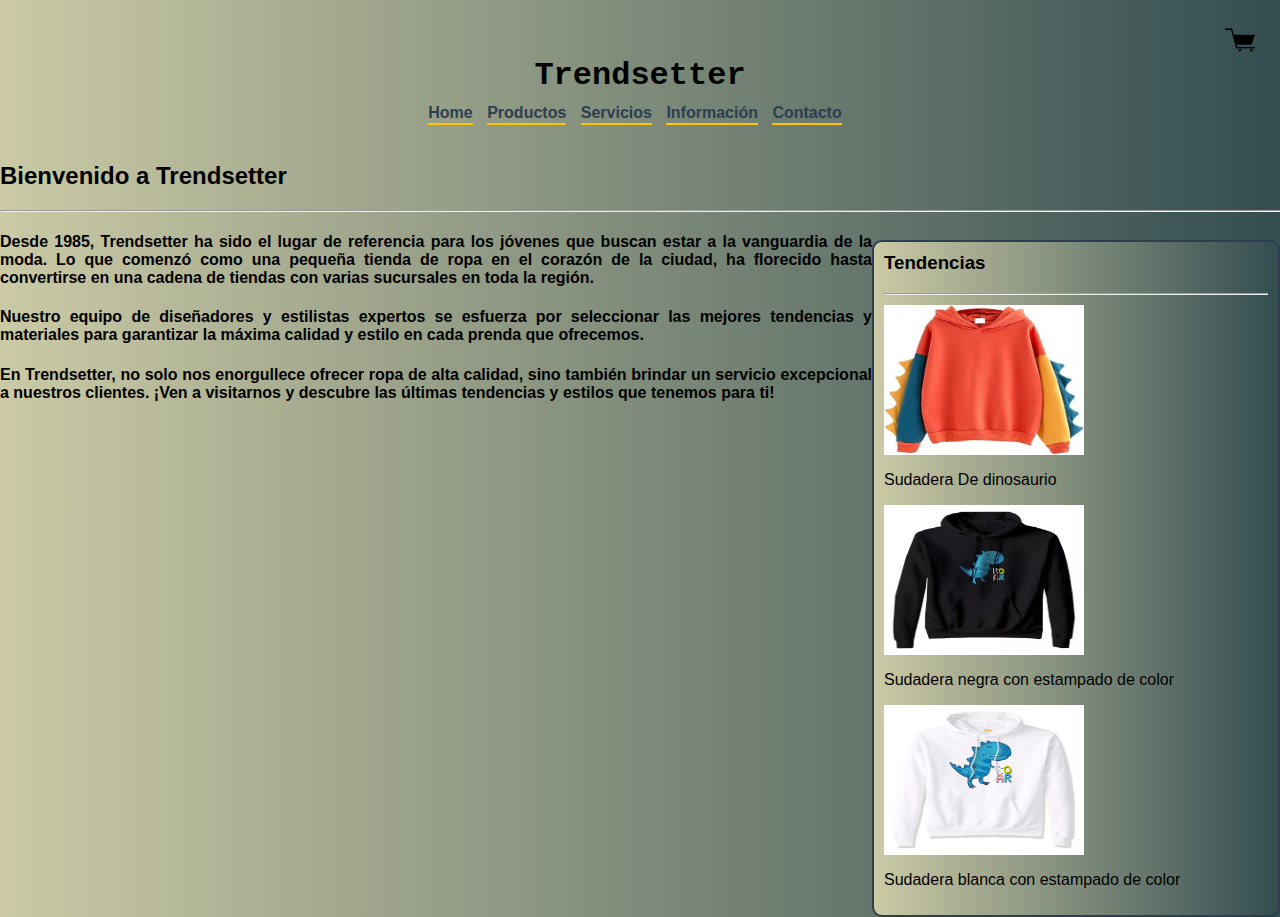
<file: index.html>
<!DOCTYPE html>
<html lang="es">
<head>
    <meta charset="UTF-8">
    <meta name="viewport" content="width=device-width, initial-scale=1.0">
    <title>Título de la Página</title>
    <link rel="stylesheet" href="styles 1.2.css">
</head>
<body>
    <header>
        <h1><span class="orange-text"></span> <br>Trendsetter</h1>
        <nav>
            <ul>
                <li><a href="#home">Home</a></li>
                <li><a href="#Productos">Productos</a></li>
                <li><a href="#servicios">Servicios</a></li>
                <li><a href="#informacion">Información</a></li>
                <li><a href="#contacto">Contacto</a></li>
            </ul>
        </nav>
        <div class="cart-icon" onclick="toggleCart()"></div>
    </header>

    <div id="cart">
        <h3>Carrito de Compras</h3>
        <ul id="cart-items">
            <li>No hay productos en el carrito.</li>
        </ul>
    </div>

    <section id="home" class="content-section active">
        <h2>Bienvenido a Trendsetter</h2>
        <hr>
        <div class="image-list">
            <h3>Tendencias</h3>
            <hr>
            <img src="Pan1.jpg" alt="Descripción de la imagen 1" width="200" height="150">
            <p>Sudadera De dinosaurio</p>
            <img src="Pan2.jpg" alt="Descripción de la imagen 2" width="200" height="150">
            <p>Sudadera negra con estampado de color</p>
            <img src="Pan3.jpg" alt="Descripción de la imagen 3" width="200" height="150">
            <p>Sudadera blanca con estampado de color</p>
        </div>
        <h4>Desde 1985, Trendsetter ha sido el lugar de referencia para los jóvenes que buscan estar a la vanguardia de la moda. Lo que comenzó como una pequeña tienda de ropa en el corazón de la ciudad, ha florecido hasta convertirse en una cadena de tiendas con varias sucursales en toda la región.</h4>
        <h4>Nuestro equipo de diseñadores y estilistas expertos se esfuerza por seleccionar las mejores tendencias y materiales para garantizar la máxima calidad y estilo en cada prenda que ofrecemos.</h4>
        <h4>En Trendsetter, no solo nos enorgullece ofrecer ropa de alta calidad, sino también brindar un servicio excepcional a nuestros clientes. ¡Ven a visitarnos y descubre las últimas tendencias y estilos que tenemos para ti!</h4>
    </section>

    <section id="servicios" class="content-section">
        <h2>Nuestros Servicios</h2>
        <ul>
            <li>
                <h3>Envío a Domicilio</h3>
                <p>¿Quieres disfrutar de nuestras últimas sudaderas sin salir de casa? ¡No hay problema! Ofrecemos un servicio de entrega a domicilio para que puedas recibir nuestras sudaderas de dinosaurios directamente en tu puerta.</p>
                <a href="Domicilio1.2.html" style="display: inline-block; background-color: #28a745; border: none; color: white; padding: 10px 20px; margin-top: 20px; text-decoration: none; cursor: pointer;">Envío a domicilio</a>
            </li>
            <li>
                <h3>Personalización de Sudaderas</h3>
                <p>¿Tienes un estilo único en mente? Nuestro equipo está listo para personalizar sudaderas según tus preferencias y necesidades. Desde diseños personalizados de dinosaurios hasta colores exclusivos, hacemos que cada sudadera sea única y especial para ti.</p>
                <a href="Personalizacion 1.2.html" style="display: inline-block; background-color: #28a745; border: none; color: white; padding: 10px 20px; margin-top: 20px; text-decoration: none; cursor: pointer;">Personalizacion</a>
            </li>
            <li>
                <h3>Productos Frescos y de Calidad</h3>
                <p>En Trendsetter, la calidad es nuestra prioridad. Utilizamos solo los mejores materiales y técnicas de fabricación para garantizar que cada sudadera que ofrecemos cumpla con nuestros altos estándares de comodidad y estilo.</p>
                <a href="Productos 1.2.html" style="display: inline-block; background-color: #28a745; border: none; color: white; padding: 10px 20px; margin-top: 20px; text-decoration: none; cursor: pointer;">Productos Frescos y de Calidad</a>
            </li>
            <li>
                <h3>Atención Personalizada</h3>
                <p>Nuestro equipo amable y dedicado está aquí para ayudarte en cada paso del camino. Ya sea que necesites asesoramiento sobre qué sudadera elegir o tengas alguna solicitud especial, estamos aquí para asegurarnos de que tu experiencia en Trendsetter sea excepcional.</p>
                <a href="Contacto 1.2.html" style="display: inline-block; background-color: #28a745; border: none; color: white; padding: 10px 20px; margin-top: 20px; text-decoration: none; cursor: pointer;">Atención Personalizada</a>
            </li>
        </ul>
    </section>

    <section id="informacion" class="content-section">
        <h2>Información</h2>
        <ul>
            <li>
                <h3>Nuestra Historia</h3>
                <p>Descubre más sobre nuestra emocionante historia y cómo Trendsetter ha evolucionado a lo largo de los años para convertirse en tu destino de moda favorito. Desde nuestras primeras sudaderas hasta las últimas tendencias, nuestra historia es un viaje de estilo y pasión. <a href="nuestra_historia.html">Leer más</a></p>
            </li>
            <li>
                <h3>Política de Calidad</h3>
                <p>En Trendsetter, nos comprometemos a ofrecer sudaderas de la más alta calidad. Conoce nuestra política de calidad y los estándares que seguimos para garantizar la excelencia en cada sudadera que producimos. <a href="politica_calidad.html">Más detalles</a></p>
            </li>
            <li>
                <h3>Nuestros Valores</h3>
                <p>Descubre los valores fundamentales que guían a Trendsetter y cómo estos principios influyen en todo lo que hacemos, desde el diseño de sudaderas hasta el servicio al cliente. La pasión por la moda y el compromiso con la calidad son solo el comienzo. <a href="nuestros_valores.html">Explora más</a></p>
            </li>
        </ul>
    </section>

    <section id="contacto" class="content-section">
        <h2 style="text-align: center;">Contacto</h2>
        <div>
            <p><span style="color: #ffffff;">Contactanos por WhatsApp:</span></p>
            <a href="https://wa.me/5525338668" target="_blank">WhatsApp</a>
            <p><span style="color: #ffffff;">Encuéntranos en Facebook:</span></p>
            <a href="https://www.facebook.com/profile.php?id=100083019266918" target="_blank">Facebook</a>
            <p><span style="color: #ffffff;">Encuéntranos en Instagram:</span></p>
            <a href="https://www.instagram.com/3quetzalcoalt.gam/" target="_blank">Instagram</a>
            <p>Para aclaraciones, envía un correo electrónico a: <a href="mailto:iglesiaseduardo65@gmail.com">iglesiaseduardo65@gmail.com</a></p>
            <p>Nuestra ubicacion</p>
            <p>Estado: <span id="status" class="cerrado">cerrado hoy</span></p>
            <p>Horario</p>
            <p>Sabados de 4:00 pm a 6:30 pm</p>
            <iframe src="https://www.google.com/maps/embed?pb=!1m14!1m8!1m3!1d1569.16366354452!2d-98.88550996729175!3d19.520637196323623!3m2!1i1024!2i768!4f13.1!3m3!1m2!1s0x85d1e636a1a08e45%3A0xb5bf171f576de5f3!2sUnidad%20Deportiva%20Silverio%20P%C3%A9rez!5e0!3m2!1ses-419!2smx!4v1691460699211!5m2!1ses-419!2smx" width="300" height="200" style="border:0;" allowfullscreen="" loading="lazy" referrerpolicy="no-referrer-when-downgrade"></iframe>
        </div>
    </section>

    <section id="Productos" class="content-section">
        <h2>Nuestras Productos</h2>
        <div class="search-container">
            <input type="text" id="searchInput" onkeyup="searchProducts()" placeholder="Buscar productos...">
        </div>
        <div class="product-grid">
            <div class="product-item">
                <img src="producto1.jpg" alt="Sudadera Dinosaurio 1">
                <p class="product-description">Sudadera con Estampado de Dinosaurio</p>
                <button class="add-to-cart-btn" onclick="addToCart('Sudadera con Estampado de Dinosaurio')">Agregar al Carrito</button>
            </div>
            <div class="product-item">
                <img src="producto2.jpg" alt="Sudadera Dinosaurio 2">
                <p class="product-description">Sudadera con Estampado de Dinosaurios</p>
                <button class="add-to-cart-btn" onclick="addToCart('Sudadera con Estampado de Dinosaurios')">Agregar al Carrito</button>
            </div>
            <div class="product-item">
                <img src="producto3.jpg" alt="Sudadera Dinosaurio 3">
                <p class="product-description">Sudadera con Bolsillo de Dinosaurios</p>
                <button class="add-to-cart-btn" onclick="addToCart('Sudadera con Bolsillo de Dinosaurios')">Agregar al Carrito</button>
            </div>
            <div class="product-item">
                <img src="producto4.jpg" alt="Sudadera Dinosaurio 4">
                <p class="product-description">Sudadera con Patrón de Dinosaurios</p>
                <button class="add-to-cart-btn" onclick="addToCart('Sudadera con Patrón de Dinosaurios')">Agregar al Carrito</button>
            </div>
            <div class="product-item">
                <img src="producto5.jpg" alt="Sudadera Dinosaurio 5">
                <p class="product-description">Sudadera con Diseño de Dinosaurio</p>
                <button class="add-to-cart-btn" onclick="addToCart('Sudadera con Diseño de Dinosaurio')">Agregar al Carrito</button>
            </div>
            <div class="product-item">
                <img src="producto6.jpg" alt="Sudadera Dinosaurio 6">
                <p class="product-description">Sudadera con Estampado Colorido de Dinosaurios</p>
                <button class="add-to-cart-btn" onclick="addToCart('Sudadera con Estampado Colorido de Dinosaurios')">Agregar al Carrito</button>
            </div>
            <div class="product-item">
                <img src="producto7.jpg" alt="Sudadera Dinosaurio 7">
                <p class="product-description">Sudadera con Estampado Colorido de Dinosaurios</p>
                <button class="add-to-cart-btn" onclick="addToCart('Sudadera con Estampado Colorido de Dinosaurios')">Agregar al Carrito</button>
            </div>
            <div class="product-item">
                <img src="producto8.jpg" alt="Sudadera Stitch">
                <p class="product-description">Sudadera con Estampado de Stitch</p>
                <button class="add-to-cart-btn" onclick="addToCart('Sudadera con Estampado de Stitch')">Agregar al Carrito</button>
            </div>
            <div class="product-item">
                <img src="producto9.jpg" alt="Sudadera Dinosaurio 9">
                <p class="product-description">Sudadera con Estampado Colorido de Dinosaurios</p>
                <button class="add-to-cart-btn" onclick="addToCart('Sudadera con Estampado Colorido de Dinosaurios')">Agregar al Carrito</button>
            </div>
            <div class="product-item">
                <img src="producto10.jpg" alt="Sudadera 10">
                <p class="product-description">Sudadera sin Estampado color rojo</p>
                <button class="add-to-cart-btn" onclick="addToCart('Sudadera sin Estampado color rojo')">Agregar al Carrito</button>
            </div>
            <div class="product-item">
                <img src="producto11.jpg" alt="Sudadera Stitch">
                <p class="product-description">Sudadera con Estampado de Stitch</p>
                <button class="add-to-cart-btn" onclick="addToCart('Sudadera con Estampado de Stitch')">Agregar al Carrito</button>
            </div>
            <div class="product-item">
                <img src="producto12.jpg" alt="Sudadera Roja">
                <p class="product-description">Sudadera con Estampado de gato y gorro con orejas</p> 
                <button class="add-to-cart-btn" onclick="addToCart('Sudadera con Estampado de gato y gorro con orejas')">Agregar al Carrito</button>
            </div>
        </div>
    </section>

    <div id="myModal" class="modal">
        <div class="modal-content">
            <span class="close">&times;</span>
            <p id="modal-text"></p>
        </div>
        <div id="status"></div>
    </div>
    <script src="script 1.2.js"></script>
</body>
</html>
</file>
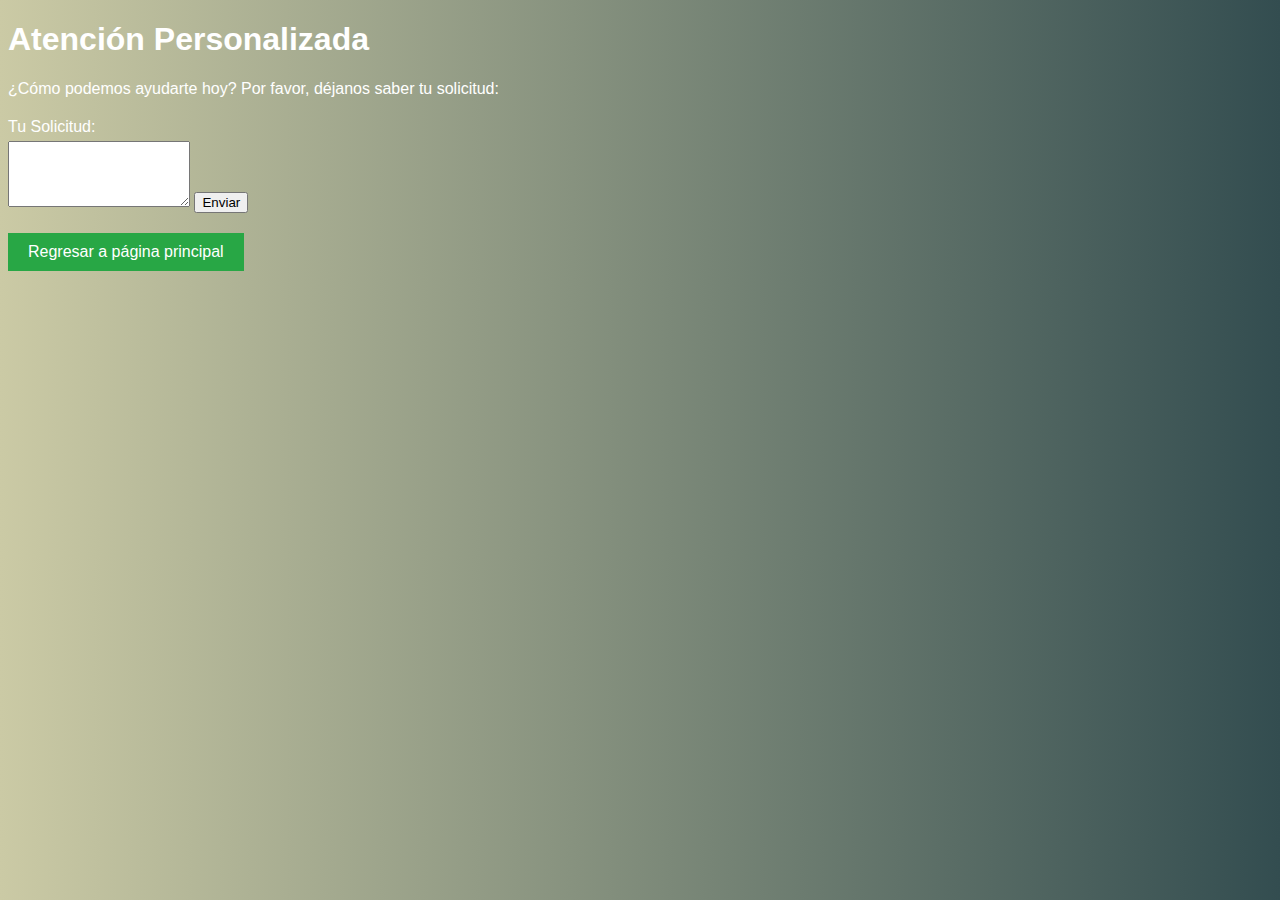
<file: Contacto 1.2.html>
<!DOCTYPE html>
<html>
<head>
    <title>Atención Personalizada</title>
    <style>
        body {
            background: -webkit-linear-gradient(to right, #cbcaa5, #334d50);
            background: linear-gradient(to right, #cbcaa5, #334d50);
            color: white;
            font-family: Arial, sans-serif;
        }
        form {
            margin-top: 20px;
        }
        label {
            display: block;
            margin-bottom: 5px;
        }
        input {
            width: 100%;
            padding: 5px;
            margin-bottom: 10px;
        }
    </style>
</head>
<body>
    <h1>Atención Personalizada</h1>
    <p>¿Cómo podemos ayudarte hoy? Por favor, déjanos saber tu solicitud:</p>
    <form>
        <label for="solicitud">Tu Solicitud:</label>
        <textarea id="solicitud" name="solicitud" rows="4" required></textarea>
        <button type="submit">Enviar</button>
    </form>
    <a href="index.html" style="display: inline-block; background-color: #28a745; border: none; color: white; padding: 10px 20px; margin-top: 20px; text-decoration: none; cursor: pointer;">Regresar a página principal</a>
</body>
</html>
</file>
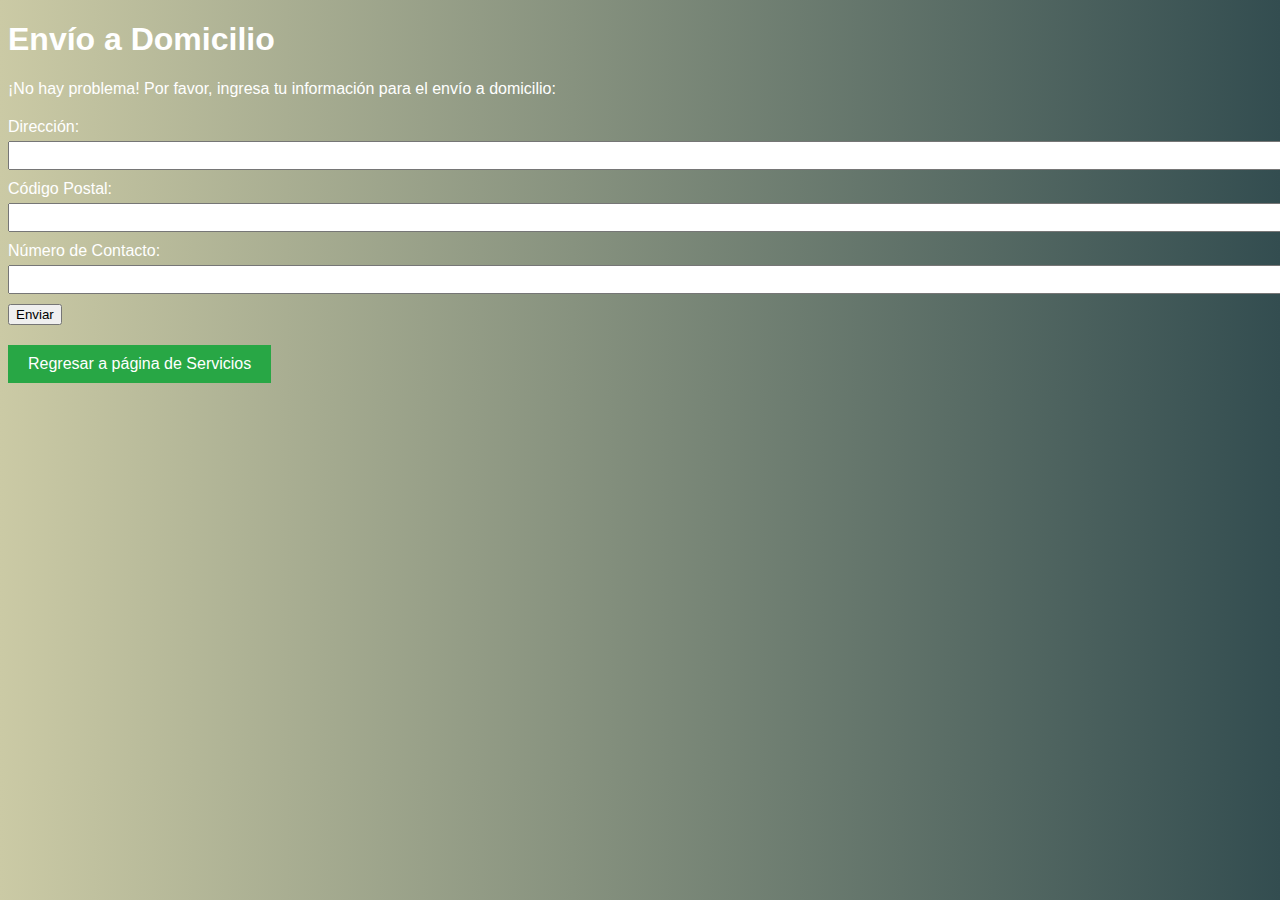
<file: Domicilio1.2.html>
<!DOCTYPE html>
<html>
<head>
    <title>Envío a Domicilio</title>
    <style>
        body {
            background: -webkit-linear-gradient(to right, #cbcaa5, #334d50);
            background: linear-gradient(to right, #cbcaa5, #334d50);
            color: white;
            font-family: Arial, sans-serif;
        }
        form {
            margin-top: 20px;
        }
        label {
            display: block;
            margin-bottom: 5px;
        }
        input {
            width: 100%;
            padding: 5px;
            margin-bottom: 10px;
        }
    </style>
</head>
<body>
    <h1>Envío a Domicilio</h1>
    <p>¡No hay problema! Por favor, ingresa tu información para el envío a domicilio:</p>
    <form>
        <label for="direccion">Dirección:</label>
        <input type="text" id="direccion" name="direccion" required>
        <label for="codigo_postal">Código Postal:</label>
        <input type="text" id="codigo_postal" name="codigo_postal" required>
        <label for="numero">Número de Contacto:</label>
        <input type="text" id="numero" name="numero" required>
        <button type="submit">Enviar</button>
    </form>
    <a href="index.html" style="display: inline-block; background-color: #28a745; border: none; color: white; padding: 10px 20px; margin-top: 20px; text-decoration: none; cursor: pointer;">Regresar a página de Servicios</a>
</body>
</html>
</file>
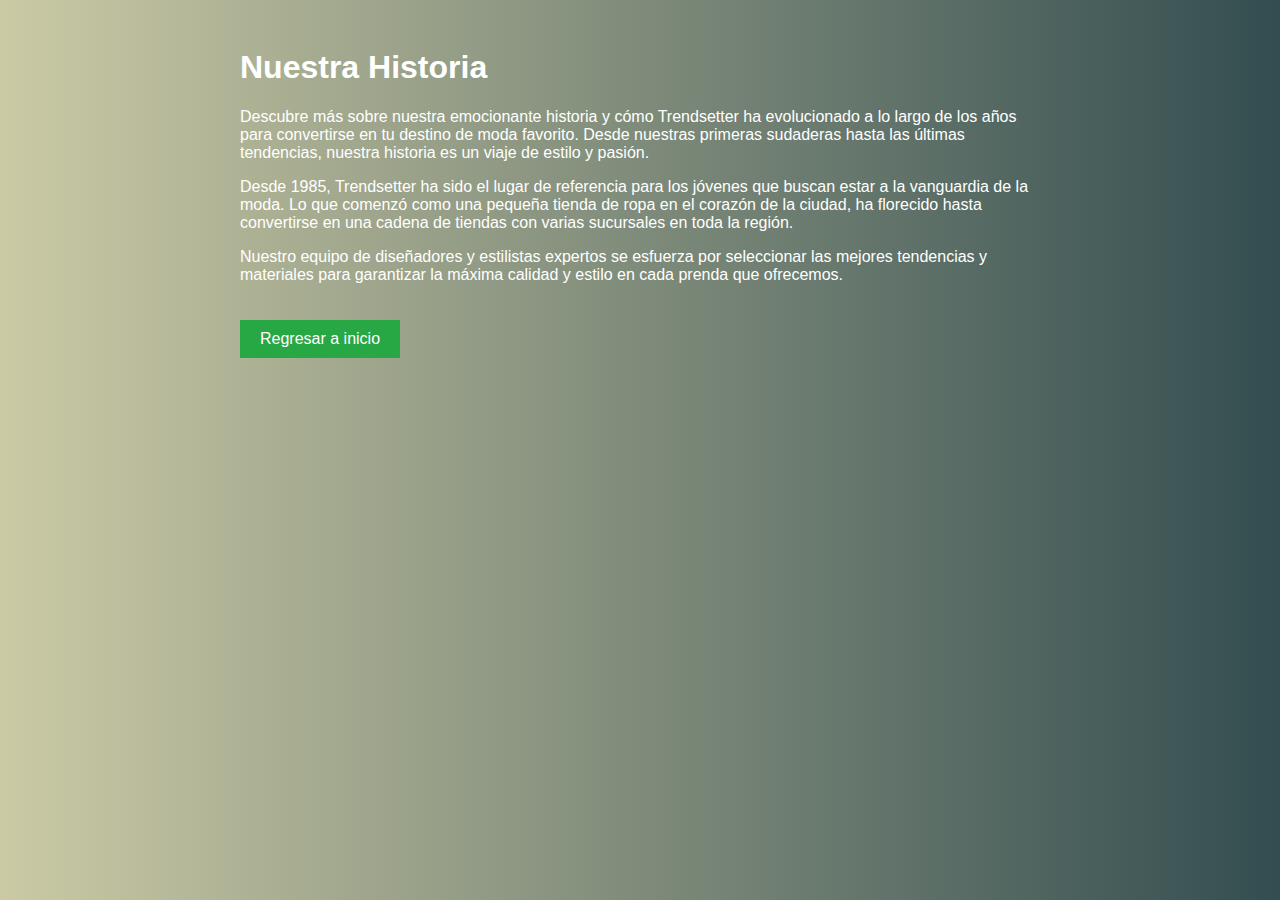
<file: nuestra_historia.html>
<!DOCTYPE html>
<html>
<head>
    <title>Nuestra Historia</title>
    <style>
        body {
            background: -webkit-linear-gradient(to right, #cbcaa5, #334d50);
            background: linear-gradient(to right, #cbcaa5, #334d50);
            color: white;
            font-family: Arial, sans-serif;
        }
        .content {
            max-width: 800px;
            margin: 0 auto;
            padding: 20px;
        }
    </style>
</head>
<body>
    <div class="content">
        <h1>Nuestra Historia</h1>
        <p>Descubre más sobre nuestra emocionante historia y cómo Trendsetter ha evolucionado a lo largo de los años para convertirse en tu destino de moda favorito. Desde nuestras primeras sudaderas hasta las últimas tendencias, nuestra historia es un viaje de estilo y pasión.</p>
        <p>Desde 1985, Trendsetter ha sido el lugar de referencia para los jóvenes que buscan estar a la vanguardia de la moda. Lo que comenzó como una pequeña tienda de ropa en el corazón de la ciudad, ha florecido hasta convertirse en una cadena de tiendas con varias sucursales en toda la región.</p>
        <p>Nuestro equipo de diseñadores y estilistas expertos se esfuerza por seleccionar las mejores tendencias y materiales para garantizar la máxima calidad y estilo en cada prenda que ofrecemos.</p>
        <a href="index.html" style="display: inline-block; background-color: #28a745; border: none; color: white; padding: 10px 20px; margin-top: 20px; text-decoration: none; cursor: pointer;">Regresar a inicio</a>
    </div>
</body>
</html>
</file>
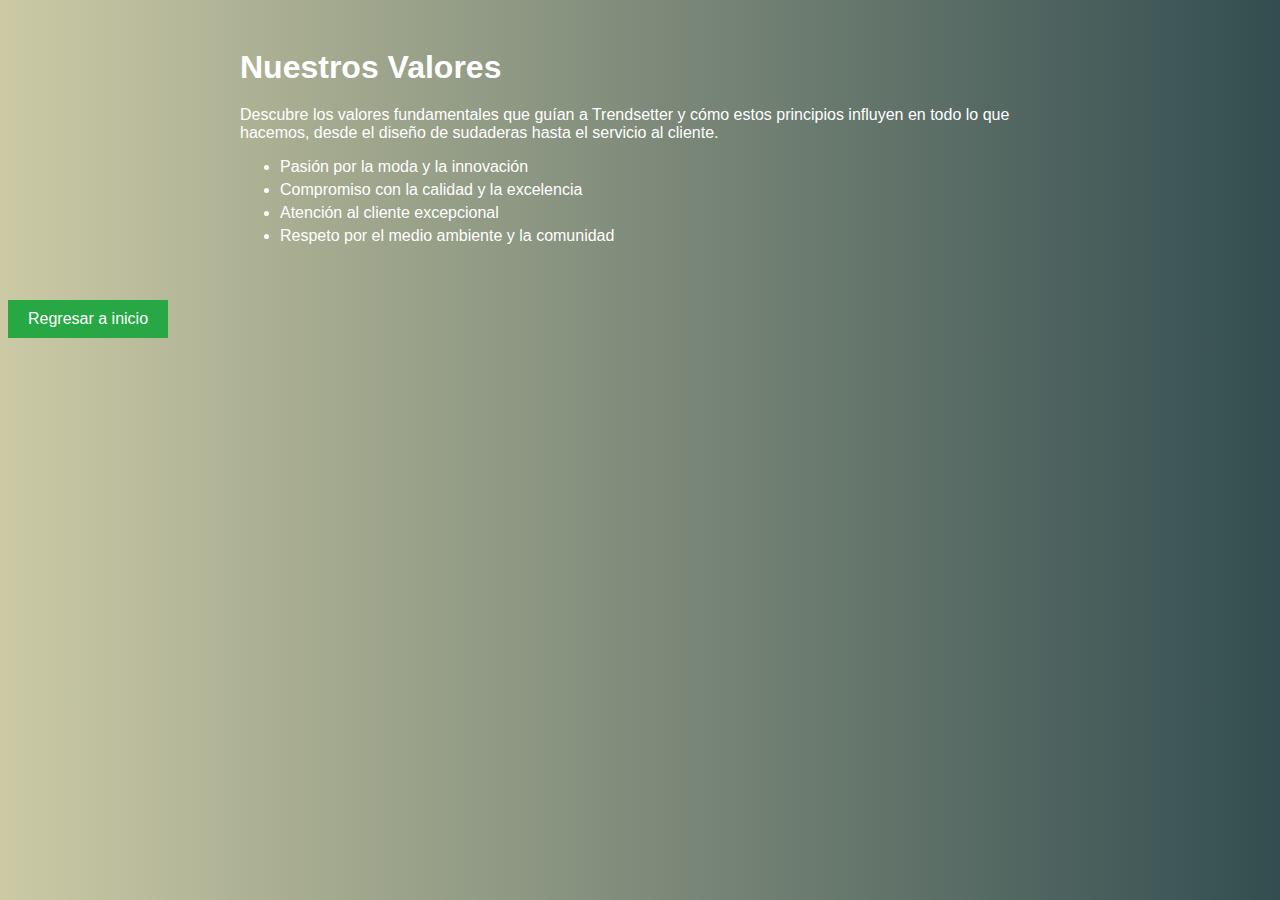
<file: nuestros_valores.html>
<!DOCTYPE html>
<html>
<head>
    <title>Nuestros Valores</title>
    <style>
        body {
            background: -webkit-linear-gradient(to right, #cbcaa5, #334d50);
            background: linear-gradient(to right, #cbcaa5, #334d50);
            color: white;
            font-family: Arial, sans-serif;
        }
        .content {
            max-width: 800px;
            margin: 0 auto;
            padding: 20px;
        }
        h1 {
            margin-bottom: 20px;
        }
        p {
            margin-bottom: 15px;
        }
        ul {
            margin-bottom: 15px;
        }
        li {
            margin-bottom: 5px;
        }
    </style>
</head>
<body>
    <div class="content">
        <h1>Nuestros Valores</h1>
        <p>Descubre los valores fundamentales que guían a Trendsetter y cómo estos principios influyen en todo lo que hacemos, desde el diseño de sudaderas hasta el servicio al cliente.</p>
        <ul>
            <li>Pasión por la moda y la innovación</li>
            <li>Compromiso con la calidad y la excelencia</li>
            <li>Atención al cliente excepcional</li>
            <li>Respeto por el medio ambiente y la comunidad</li>
        </ul>
    </div>
     <a href="index.html" style="display: inline-block; background-color: #28a745; border: none; color: white; padding: 10px 20px; margin-top: 20px; text-decoration: none; cursor: pointer;">Regresar a inicio</a>
</body>
</html>
</file>
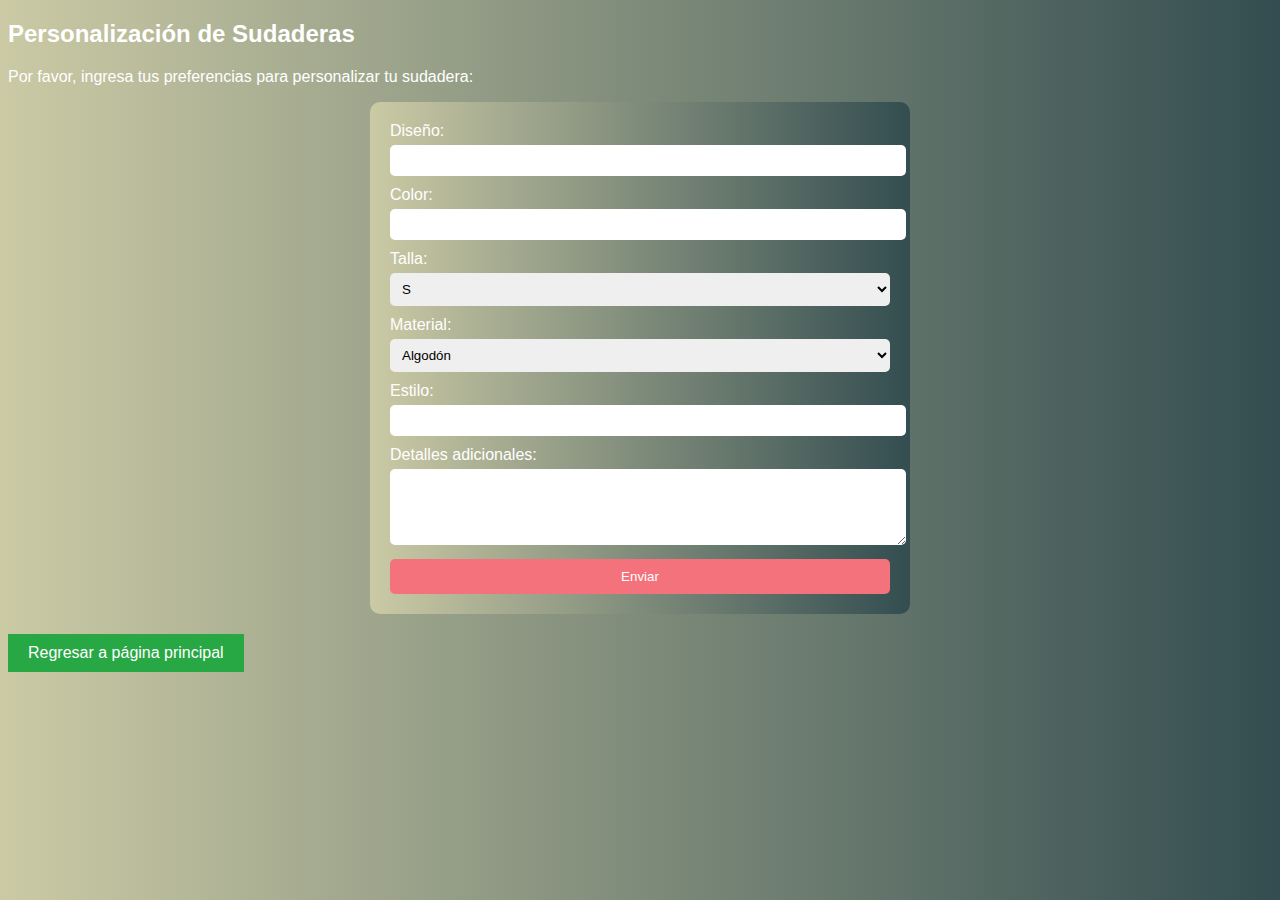
<file: Personalizacion 1.2.html>
<!DOCTYPE html>
<html lang="es">
<head>
    <meta charset="UTF-8">
    <meta name="viewport" content="width=device-width, initial-scale=1.0">
    <title>Personalización de Sudaderas</title>
    <style>
        body {
            background: -webkit-linear-gradient(to right, #cbcaa5, #334d50);
            background: linear-gradient(to right, #cbcaa5, #334d50);
            font-family: Arial, sans-serif;
            color: white;
        }
        form {
            background: -webkit-linear-gradient(to right, #cbcaa5, #334d50);
            background: linear-gradient(to right, #cbcaa5, #334d50);
            padding: 20px;
            border-radius: 10px;
            max-width: 500px;
            margin: 0 auto;
        }
        label {
            display: block;
            margin-bottom: 5px;
        }
        input, select, textarea {
            width: 100%;
            padding: 8px;
            margin-bottom: 10px;
            border: none;
            border-radius: 5px;
        }
        button {
            width: 100%;
            padding: 10px;
            background-color: #f3727b;
            color: white;
            border: none;
            border-radius: 5px;
            cursor: pointer;
            transition: background-color 0.3s ease;
        }
        button:hover {
            background-color: #d92027;
        }
    </style>
</head>
<body>
    <h2>Personalización de Sudaderas</h2>
    <p>Por favor, ingresa tus preferencias para personalizar tu sudadera:</p>
    <form id="personalizacionForm" onsubmit="return validarFormulario()">
        <label for="diseno">Diseño:</label>
        <input type="text" id="diseno" name="diseno" required>
        
        <label for="color">Color:</label>
        <input type="text" id="color" name="color" required>
        
        <label for="talla">Talla:</label>
        <select id="talla" name="talla">
            <option value="S">S</option>
            <option value="M">M</option>
            <option value="L">L</option>
            <option value="XL">XL</option>
        </select>
        
        <label for="material">Material:</label>
        <select id="material" name="material">
            <option value="Algodón">Algodón</option>
            <option value="Poliéster">Poliéster</option>
            <option value="Mezcla de algodón y poliéster">Mezcla de algodón y poliéster</option>
        </select>
        
        <label for="estilo">Estilo:</label>
        <input type="text" id="estilo" name="estilo">
        
        <label for="detalles">Detalles adicionales:</label>
        <textarea id="detalles" name="detalles" rows="4"></textarea>
        
        <button type="submit">Enviar</button>
    </form>
     <a href="index.html" style="display: inline-block; background-color: #28a745; border: none; color: white; padding: 10px 20px; margin-top: 20px; text-decoration: none; cursor: pointer;">Regresar a página principal</a>

    <script>
        function validarFormulario() {
            var diseno = document.getElementById("diseno").value;
            var color = document.getElementById("color").value;

            // Validación básica para diseño y color (puedes añadir más validaciones según tus necesidades)
            if (diseno.trim() === "" || color.trim() === "") {
                alert("Por favor, completa los campos de diseño y color.");
                return false; // Detiene el envío del formulario si hay campos vacíos
            }

            return true; // Permite el envío del formulario si pasa todas las validaciones
        }
    </script>
</body>
</html>
</file>
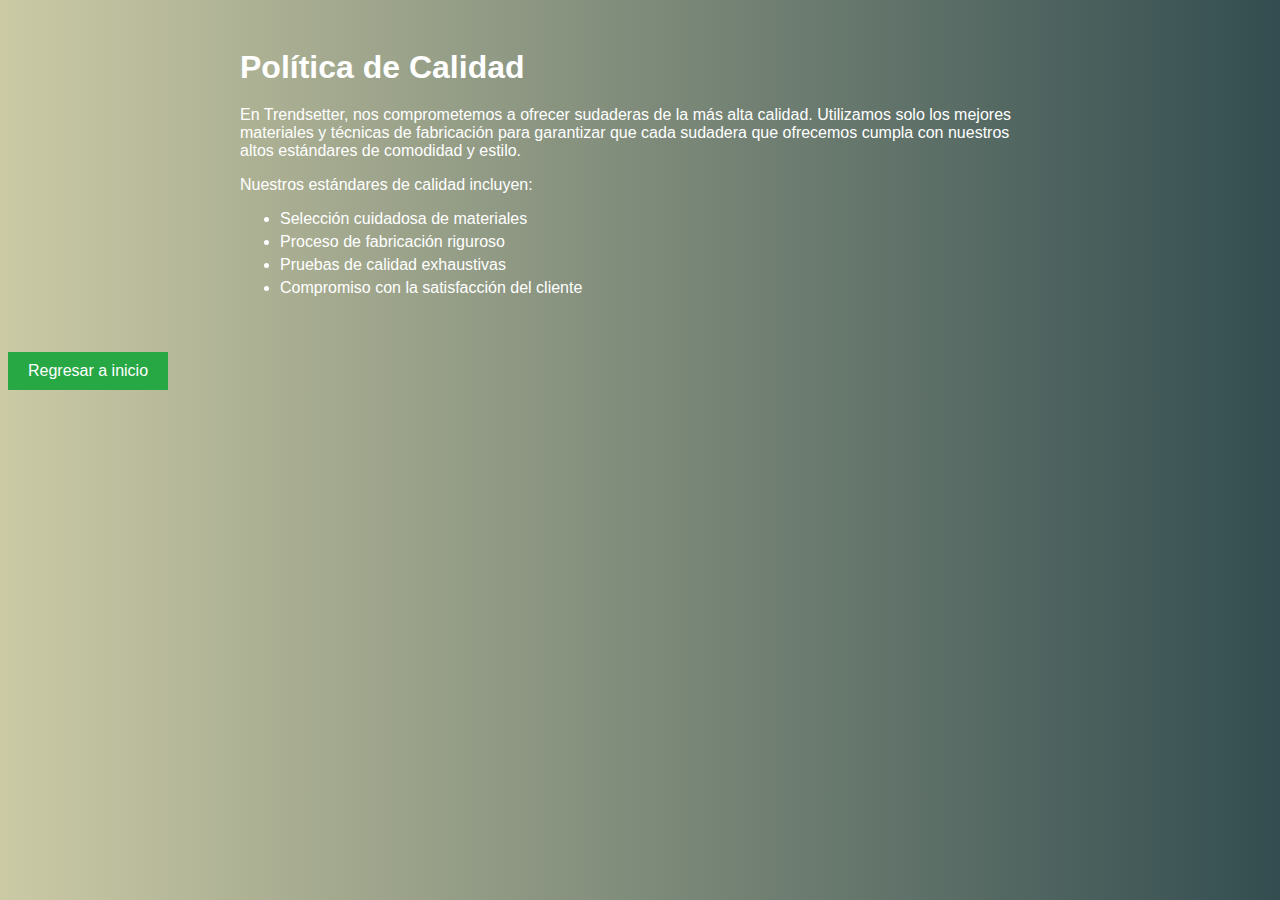
<file: politica_calidad.html>
<!DOCTYPE html>
<html>
<head>
    <title>Política de Calidad</title>
    <style>
        body {
            background: -webkit-linear-gradient(to right, #cbcaa5, #334d50);
            background: linear-gradient(to right, #cbcaa5, #334d50);
            color: white;
            font-family: Arial, sans-serif;
        }
        .content {
            max-width: 800px;
            margin: 0 auto;
            padding: 20px;
        }
        h1 {
            margin-bottom: 20px;
        }
        p {
            margin-bottom: 15px;
        }
        ul {
            margin-bottom: 15px;
        }
        li {
            margin-bottom: 5px;
        }
    </style>
</head>
<body>
    <div class="content">
        <h1>Política de Calidad</h1>
        <p>En Trendsetter, nos comprometemos a ofrecer sudaderas de la más alta calidad. Utilizamos solo los mejores materiales y técnicas de fabricación para garantizar que cada sudadera que ofrecemos cumpla con nuestros altos estándares de comodidad y estilo.</p>
        <p>Nuestros estándares de calidad incluyen:</p>
        <ul>
            <li>Selección cuidadosa de materiales</li>
            <li>Proceso de fabricación riguroso</li>
            <li>Pruebas de calidad exhaustivas</li>
            <li>Compromiso con la satisfacción del cliente</li>
        </ul>
    </div>
     <a href="index.html" style="display: inline-block; background-color: #28a745; border: none; color: white; padding: 10px 20px; margin-top: 20px; text-decoration: none; cursor: pointer;">Regresar a inicio</a>
</body>
</html>
</file>
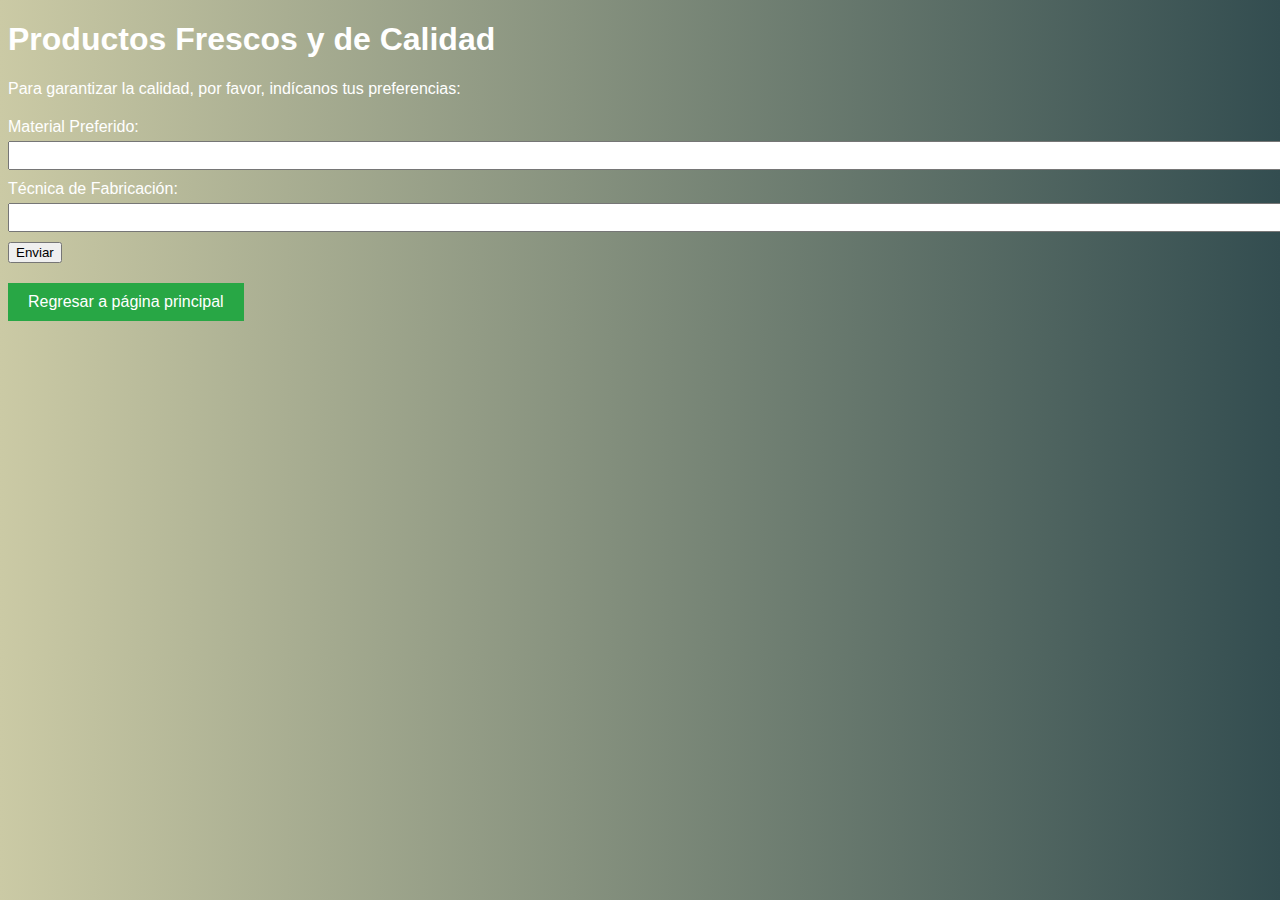
<file: Productos 1.2.html>
<!DOCTYPE html>
<html>
<head>
    <title>Productos Frescos y de Calidad</title>
    <style>
        body {
            background: -webkit-linear-gradient(to right, #cbcaa5, #334d50);
            background: linear-gradient(to right, #cbcaa5, #334d50);
            color: white;
            font-family: Arial, sans-serif;
        }
        form {
            margin-top: 20px;
        }
        label {
            display: block;
            margin-bottom: 5px;
        }
        input {
            width: 100%;
            padding: 5px;
            margin-bottom: 10px;
        }
    </style>
</head>
<body>
    <h1>Productos Frescos y de Calidad</h1>
    <p>Para garantizar la calidad, por favor, indícanos tus preferencias:</p>
    <form>
        <label for="material">Material Preferido:</label>
        <input type="text" id="material" name="material" required>
        <label for="tecnica">Técnica de Fabricación:</label>
        <input type="text" id="tecnica" name="tecnica" required>
        <button type="submit">Enviar</button>
    </form>
     <a href="index.html" style="display: inline-block; background-color: #28a745; border: none; color: white; padding: 10px 20px; margin-top: 20px; text-decoration: none; cursor: pointer;">Regresar a página principal</a>
</body>
</html>
</file>
<file: styles 1.2.css>
body {
    font-family: Helvetica, sans-serif;
    margin: 0;
    padding: 0;
    background: #009FFF;
    background: #4ECDC4;  
background: #334d50;  
background: -webkit-linear-gradient(to right, #cbcaa5, #334d50); background: linear-gradient(to right, #cbcaa5, #334d50);
    /* Fondo doble: #ec2F4B (Verde) a la izquierda, #009FFF (negro) a la derecha */
}

header {
    padding: 20px;
    text-align: center;
    margin-bottom: 20px;
   
}

h1 {
    margin: 0;
    margin-bottom: 10px; /* Agrega un margen inferior menor */
    font-family: 'Source Code', Courier, monospace; /* Cambia el tipo de letra del título */
}

.orange-text {
    color: #000000; /* Cambia el color del texto a negro */
}

nav ul {
    list-style-type: none;
    padding: 0;
    margin: 0;
}

nav ul li {
    display: inline;
    margin-right: 10px;
}

nav ul li a {
    text-decoration: none;
    color: #2C3E50; /* Color de las letras azul oscuro */
    font-weight: bold; /* Letras en negritas */
    border-bottom: 2px solid #FFC300; /* Línea amarilla debajo de los enlaces */
    padding-bottom: 2px; /* Espacio entre el texto y la línea */
}

.image-list {
    float: right;
    width: 30%; /* Ancho del contenedor de imágenes */
    padding: 10px;
    background: #f12711; 
     background: #009FFF;  
 background: #334d50; 
background: -webkit-linear-gradient(to right, #cbcaa5, #334d50);  background: linear-gradient(to right, #cbcaa5, #334d50); 
 /* Fondo doble: #ec2F4B (rojo) a la izquierda, #009FFF (azul) a la derecha */
    margin-top: 20px; /* Agrega margen superior */
    border: 2px solid #2C3E50; /* Agrega borde azul oscuro */
    border-radius: 10px; /* Agrega bordes redondeados */
}

.image-list h3 {
    margin-top: 0; /* Elimina el margen superior del título "Fotos" */
}

.image-list hr {
    margin: 10px 0; /* Agrega margen a la línea de separación */
}

.image-list img {
    display: block;
    max-width: 100%;
    margin-bottom: 10px;
}

footer {
    background-color: #000000; /* Color de fondo negro */
    padding: 20px;
    text-align: center;
    margin-top: 20px;
}

footer a {
    text-decoration: none;
    color: #2C3E50; /* Color de las letras azul oscuro */
    font-weight: bold; /* Letras en negritas */
    border-bottom: 2px solid #FF5733; /* Línea naranja rojizo debajo de los enlaces */
    padding-bottom: 2px; /* Espacio entre el texto y la línea */
    margin-right: 10px; /* Margen entre los enlaces */
}

.content-section {
    display: none;
}

.content-section.active {
    display: block;
}

.cerrado {
    color: #000000; /* Cambia el color a morado para "Cerrado hoy" */
}

.abierto {
    color: #00FF37; /* Cambia el color a verde para "Abierto hoy" */
}

.product-grid {
    display: flex;
    flex-wrap: wrap;
    justify-content: center;
}

.product-item {
    width: 30%; /* Para que haya tres productos por fila */
    margin: 10px;
    border: 2px solid #2C3E50; /* Borde azul oscuro */
    border-radius: 10px;
    overflow: hidden; /* Evita que las imágenes sobresalgan del contenedor */
    box-shadow: 0 0 10px rgba(0, 0, 0, 0.5); /* Sombra ligera */
}

.product-item img {
    display: block;
    width: 100%;
    height: auto;
    border-bottom: 3px solid #FFC300; /* Borde amarillo */
}

.product-description {
    padding: 10px;
    background-color: #ffffff; /* Fondo blanco */
    margin: 0;
}

.modal {
    display: none;
    position: fixed;
    z-index: 1;
    left: 0;
    top: 0;
    width: 100%;
    height: 100%;
    overflow: auto;
    background-color: rgb(0,0,0);
    background-color: rgba(0,0,0,0.4);
    padding-top: 60px;
}

.modal-content {
    background-color: #FEFEFE;
    margin: 5% auto;
    padding: 20px;
    border: 1px solid #888;
    width: 80%;
    max-width: 600px;
    border-radius: 10px;
}

.close {
    color: #AAA;
    float: right;
    font-size: 28px;
    font-weight: bold;
}

.close:hover,
.close:focus {
    color: black;
    text-decoration: none;
    cursor: pointer;
}

h4 {
    text-align: justify;
}

.product-item {
    width: 30%;
    margin: 5px;
    margin-bottom: 20px; /* Espacio entre las filas */
    border: 2px solid #2C3E50;
    border-radius: 10px;
    overflow: hidden;
    box-shadow: 0 0 10px rgba(0, 0, 0, 0.5);
}

.product-item img {
    display: block;
    width: 100%;
    height: auto;
    border-bottom: 3px solid #FFC300;
}

.cart-icon {
    position: absolute;
    top: 20px;
    right: 20px;
    cursor: pointer;
    width: 40px;
    height: 40px;
    background: url('cart-icon.png') no-repeat center center / cover;
}

#cart {
    display: none;
    position: fixed;
    right: 20px;
    top: 60px;
    width: 300px;
    background: #FFF;
    border: 1px solid #888;
    border-radius: 10px;
    padding: 20px;
    box-shadow: 0 0 10px rgba(0, 0, 0, 0.5);
    z-index: 2;
}

#cart h3 {
    margin-top: 0;
}

.add-to-cart-btn {
    background-color: #FFC300;
    border: none;
    color: #2C3E50;
    padding: 10px 20px;
    text-align: center;
    text-decoration: none;
    display: inline-block;
    font-size: 16px;
    margin: 10px 2px;
    cursor: pointer;
    border-radius: 5px;
}
</file>
